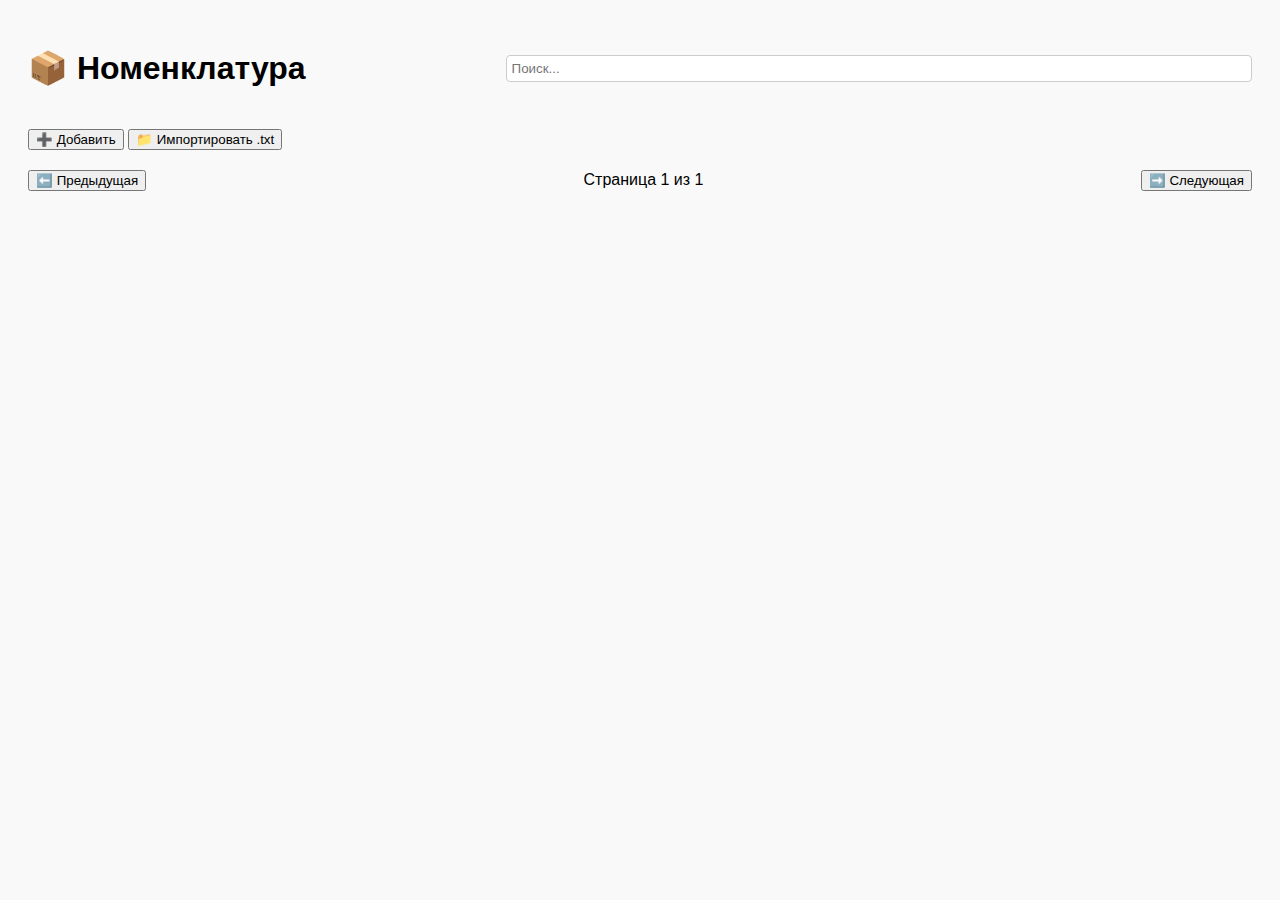
<file: index.html>
<!DOCTYPE html>
<html lang="ru">
<head>
    <meta charset="UTF-8">
    <title>Номенклатура</title>
    <link rel="stylesheet" href="style.css">
    <script src="https://telegram.org/js/telegram-web-app.js"></script> 
</head>
<body>
    <header>
        <h1>📦 Номенклатура</h1>
        <input type="text" id="searchInput" placeholder="Поиск..." oninput="handleSearch()">
    </header>

    <div class="controls">
        <button onclick="toggleAddForm()">➕ Добавить</button>
        <button onclick="importData()">📁 Импортировать .txt</button>
    </div>

    <form id="addForm" style="display: none;">
        <input type="text" id="newCode" placeholder="Код (5+ символов)">
        <input type="text" id="newName" placeholder="Наименование">
        <button type="button" onclick="addItem()">Сохранить</button>
        <button type="button" onclick="hideAddForm()">❌ Отменить</button>
    </form>

    <div id="items"></div>

    <footer>
        <button onclick="prevPage()">⬅️ Предыдущая</button>
        <span id="pageInfo">Страница 1 из 1</span>
        <button onclick="nextPage()">➡️ Следующая</button>
    </footer>

    <script src="script.js"></script>
</body>
</html>
</file>
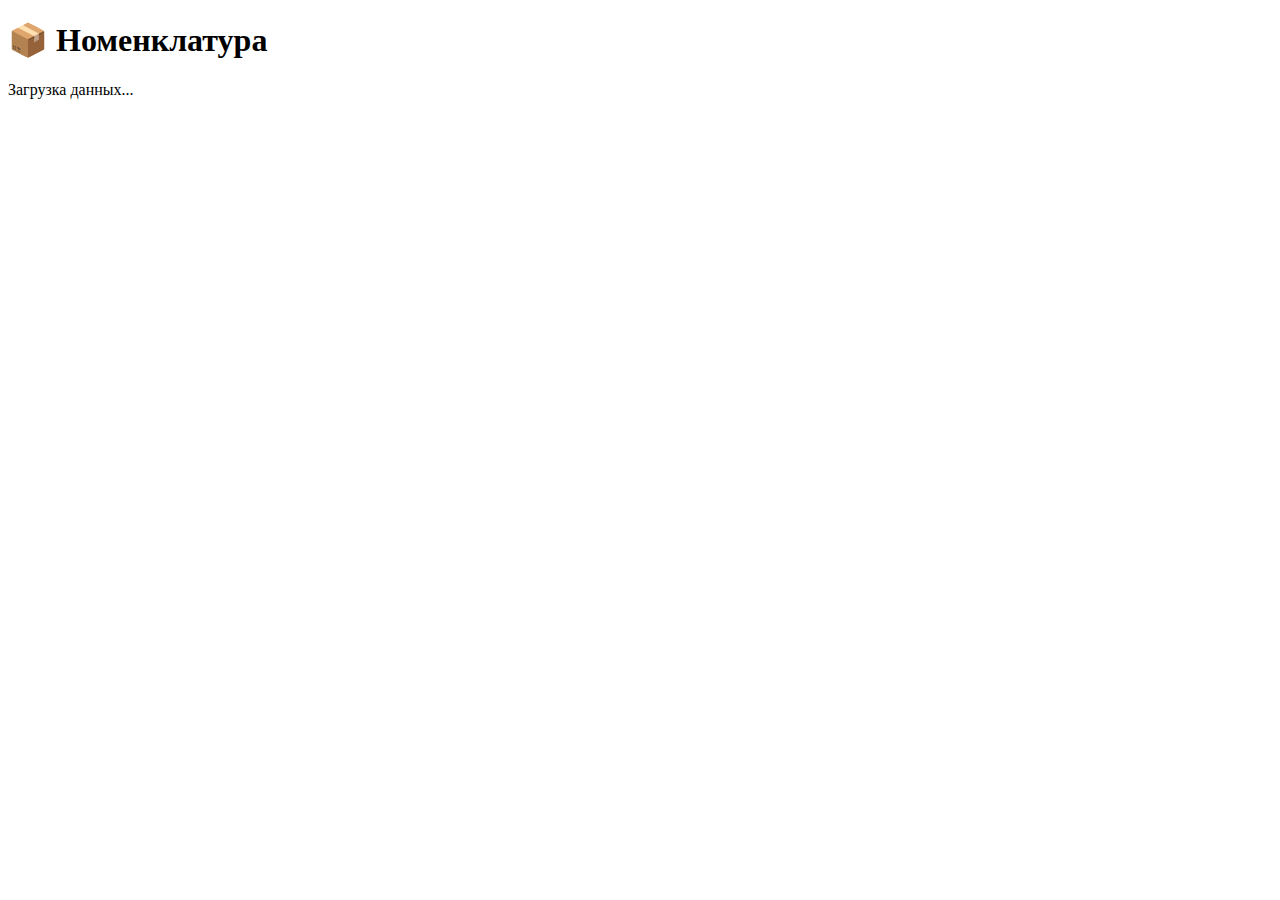
<file: docs/index.html>
<!-- webapp/index.html -->
<!DOCTYPE html>
<html lang="ru">
<head>
    <meta charset="UTF-8">
    <title>Номенклатура</title>
    <script src="https://telegram.org/js/telegram-web-app.js"></script> 
</head>
<body>
    <h1>📦 Номенклатура</h1>
    <p>Загрузка данных...</p>
    <script>
        // Получаем данные о пользователе
        const user = Telegram.WebApp.initDataUnsafe.user;
        console.log('Пользователь:', user);

        // Устанавливаем режим и расширяем окно
        Telegram.WebApp.ready();
        Telegram.WebApp.expand();

        // Здесь можно отправлять запросы к вашему боту
        fetch('https://api.telegram.org/bot<TOKEN>/getWebhookInfo') 
            .then(res => res.json())
            .then(data => {
                document.body.innerHTML += `<pre>${JSON.stringify(data, null, 2)}</pre>`;
            });
    </script>
</body>
</html>
</file>
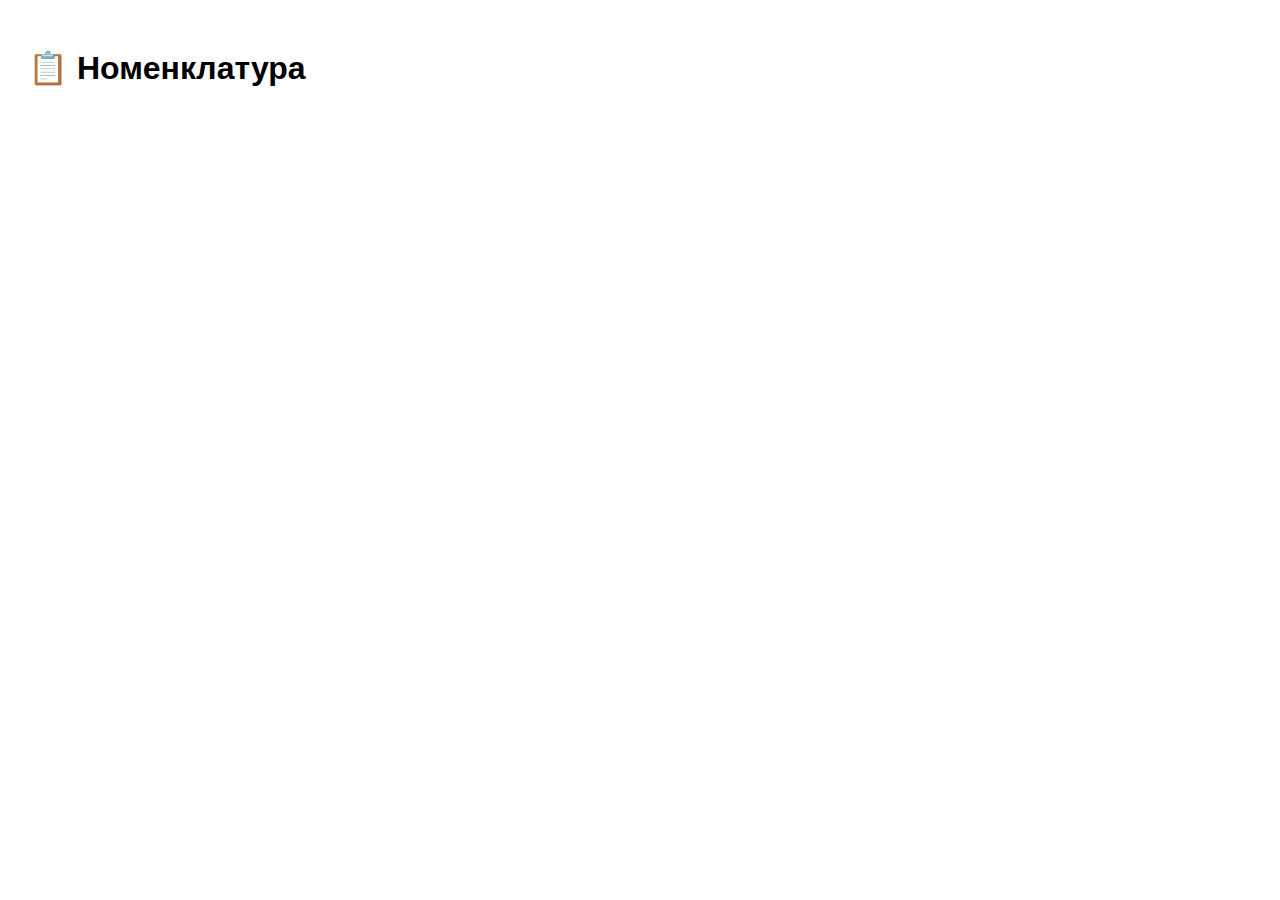
<file: webapp.html>
<!DOCTYPE html>
<html lang="ru">
<head>
    <meta charset="UTF-8">
    <title>Номенклатура</title>
    <script src="https://telegram.org/js/telegram-web-app.js"></script> 
    <style>
        body {
            font-family: Arial;
            padding: 20px;
        }
        .item {
            border-bottom: 1px solid #ccc;
            margin-bottom: 10px;
        }
    </style>
</head>
<body>
    <h1>📋 Номенклатура</h1>
    <div id="items"></div>

    <script>
        // Установите параметры окна
        Telegram.WebApp.ready();
        Telegram.WebApp.expand();

        // Пример данных (можно получить через запрос к серверу)
        const nomenclature = [
            { code: "8584750", name: "АКБ 31S-1000 Polus Arctic конус" },
            { code: "8559746", name: "АКБ 31S-1000 TAB Polar (330х175х220) резьба" },
            { code: "8450665", name: "АКБ 6СТ-100 VL Reactor   (353х175х190 , 1080 А) о п" },
            { code: "8449338", name: "АКБ 6СТ-100 VL Reactor   (353х175х190 , 1080 А) п п" },
            { code: "8448902", name: "АКБ 6СТ-100 VL АКОМ   (353х175х190 , 920 А) п  п" }
        ];

        const itemsDiv = document.getElementById('items');
        nomenclature.forEach(item => {
            const div = document.createElement('div');
            div.className = 'item';
            div.innerHTML = `<b>Код:</b> ${item.code}<br><b>Наименование:</b> ${item.name}`;
            itemsDiv.appendChild(div);
        });
    </script>
</body>
</html>
</file>
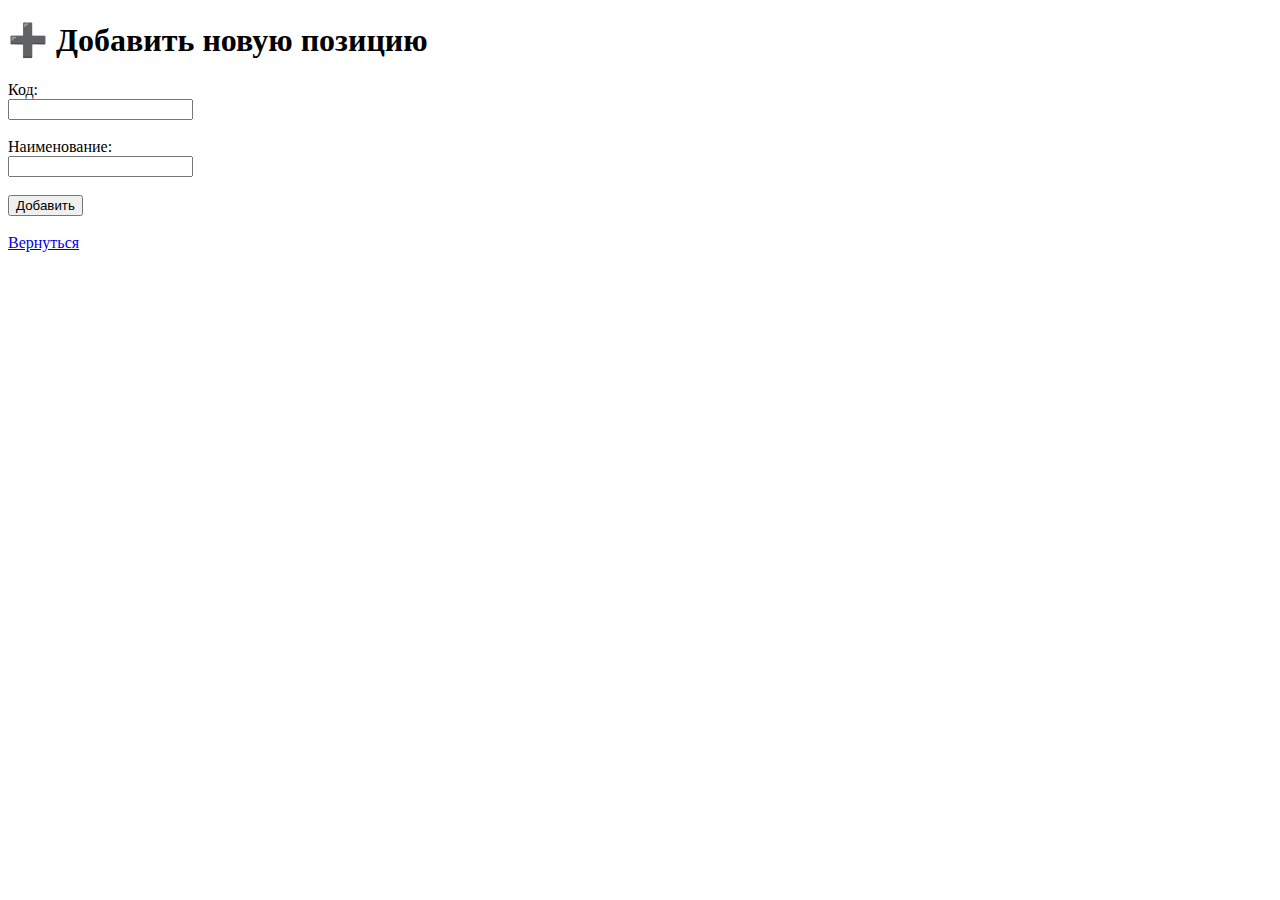
<file: web-flask-bot/web_app/templates/add.html>
<!DOCTYPE html>
<html lang="ru">
<head>
    <meta charset="UTF-8">
    <title>Добавить запись</title>
</head>
<body>
    <h1>➕ Добавить новую позицию</h1>
    <form action="" method="post">
        <label>Код:</label><br>
        <input type="text" name="code"><br><br>
        <label>Наименование:</label><br>
        <input type="text" name="name"><br><br>
        <button type="submit">Добавить</button>
    </form>
    <br>
    <a href="/">Вернуться</a>
</body>
</html>
</file>
<file: style.css>
body {
    font-family: Arial, sans-serif;
    padding: 20px;
    background-color: #f9f9f9;
}

header {
    display: flex;
    justify-content: space-between;
    align-items: center;
    margin-bottom: 20px;
}

input[type="text"] {
    padding: 5px;
    width: 60%;
    border-radius: 4px;
    border: 1px solid #ccc;
}

#items {
    max-height: 60vh;
    overflow-y: auto;
}

.item {
    background-color: white;
    border: 1px solid #ddd;
    padding: 10px;
    margin-bottom: 10px;
    border-radius: 4px;
}

footer {
    display: flex;
    justify-content: space-between;
    align-items: center;
    margin-top: 20px;
}
</file>
